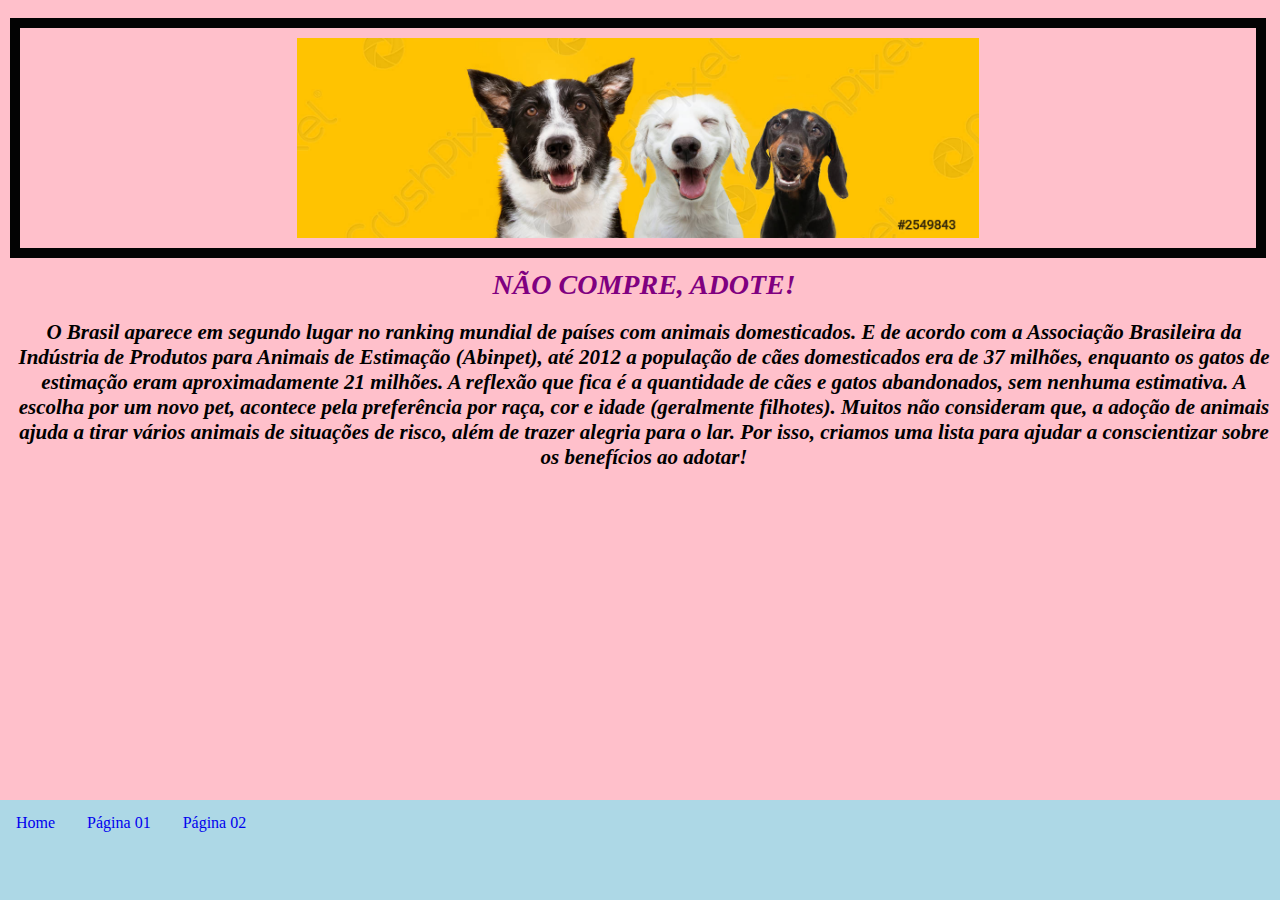
<file: pagina01.html>
<!DOCTYPE html>
<html lang="pt-br">
<head>
    <meta charset="UTF-8">
    <meta http-equiv="X-UA-Compatible" content="IE=edge">
    <meta name="viewport" content="width=device-width, initial-scale=1.0">
    <title>Adoção de felicidade</title>
    <link rel="stylesheet" href="estilo.css">
</head>
<body>
    <div class="menuprincipal">
        <nav>
            <ul>
                <li><a href="index.html">Home</a></li>
                <li><a href="pagina01.html">Página 01</a></li>
                <li><a href="pagina02.html">Página 02</a></li>
            </ul>
        </nav>
</div>
<div class="Boxyin">
    <img id="dog" src="dog4.jpg" alt="">
</div>
<div class="conteudopag2">
<h1> NÃO COMPRE, ADOTE!  </h1>
<h2>O Brasil aparece em segundo lugar no ranking mundial de países com animais domesticados. E de acordo com a Associação Brasileira da Indústria de Produtos para Animais de Estimação (Abinpet), até 2012 a população de cães domesticados era de 37 milhões, enquanto os gatos de estimação eram aproximadamente 21 milhões.

A reflexão que fica é a quantidade de cães e gatos abandonados, sem nenhuma estimativa.

A escolha por um novo pet, acontece pela preferência por raça, cor e idade (geralmente filhotes). Muitos não consideram que, a adoção de animais ajuda a tirar vários animais de situações de risco, além de trazer alegria para o lar.

Por isso, criamos uma lista para ajudar a conscientizar sobre os benefícios ao adotar!</h2>
</div>
</body>
</html>
</file>
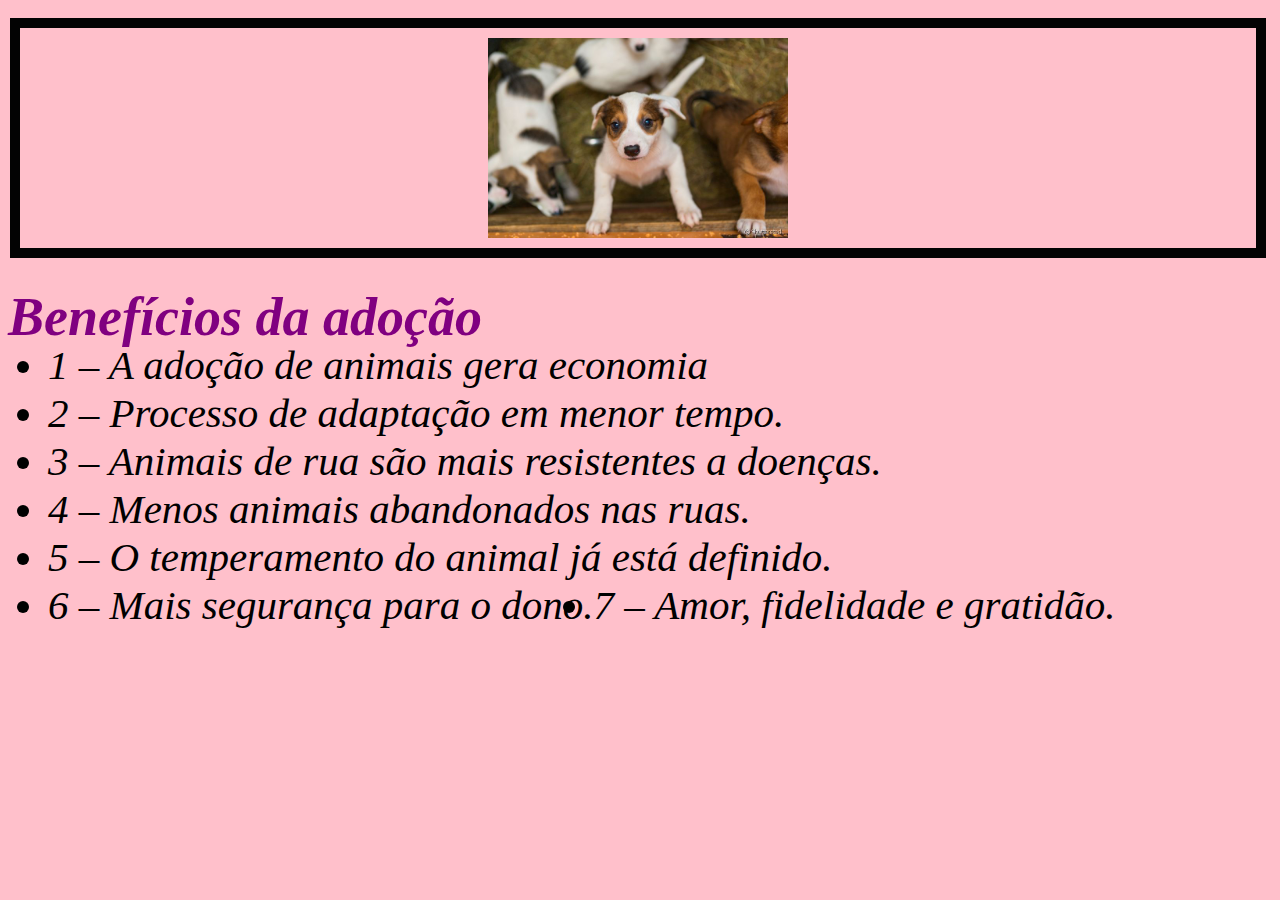
<file: pagina02.html>
<!DOCTYPE html>
<html lang=pt-br  dir="ltr">
  <head>
    <meta charset="utf-8">
    <title>Adoção de felicidade </title>
  </head>
  <body>
    <div class="Boxyin">
        <img id="dog" src="dog5.jpg" alt="">
    </div>
    <link rel="stylesheet" href="estilo.css">
<div class="conteudopag3">
  <h1>Benefícios da adoção </h1>
</div>
<div class="conteudopag4">
<ul>
  <li> 1 – A adoção de animais gera economia</li>


  <li> 2 – Processo de adaptação em menor tempo.</li>
  <li> 3 – Animais de rua são mais resistentes a doenças.</li>
  <li> 4 – Menos animais abandonados nas ruas.</li>
  <li> 5 – O temperamento do animal já está definido.</li>
  <li> 6 – Mais segurança para o dono.</li>
  <li>  7 – Amor, fidelidade e gratidão.</li>
</ul>
</div>
  </body>
</html>
</file>
<file: estilo.css>
body {
text-align: center;
  background: pink;
  margin: 1000;
  padding: 0;
}

h1{
  text-align: center;
  color: purple
}

.caixa1 {
  position: absolute;
  background: lightblue;
  width: 200px;
  height: 200px;
  right: 400px;
  bottom: 200;
}

.caixa2 {
  position: absolute;
  background:white;
  width: 200px;
  height: 45px;
  right: 705px;
  bottom: 200;
}

.menuprincipal {
  position: absolute;
  width: 100%;
  height: 100px;
  background: lightblue;
  bottom: 0;
  left: 0;
}
nav ul {
  list-style-type: none;
  margin: 0;
  padding: 0;
  overflow: 0;
}
li {
  float: left;
}

li a {
  display: block;
  color: pink(20, 7, 2);
  padding: 14px 16px;
  text-align: center;
  text-decoration: none;
}
li a:hover {
  color: white(82, 70, 66);
  background-color: white;
}
#yinyang {
  height: 40%;
}
.Boxyin {
  position: absolute;
  width: 95%;
  height: 200px;
  background-color: ;
  left: 0;
  border-color: rgb(3, 3, 3);
  border-width: 10px;
  border-style: solid;
  margin: 10px;
  padding: 10px;
  display: flex;
  justify-content: center;

}
.rodape {
  position: absolute;
  bottom: 0;
  background-color: lightblue;
  color: black;
  width: 100%;
  left: 0;
  height: 40px;
  display: flex;
  justify-content: center;
  font-size: 18px;
}
.conteudo {
  position: absolute;
  top: 45px;
  font-size: 30px;
}
.conteudopag2{
  position: absolute;
  top: 250px;
  font-style: oblique;
  font-size: 14px


}
.conteudo3{
  position: absolute;
  top: 200px;

}
.pagina01{
  background: lightpink
}
.conteudopag3{
  position: absolute;
  top: 250px;
  font-style: oblique;
  font-size: 27px
}
.conteudopag4{
  position: absolute;
  top: 300px;
  font-style: oblique;
  font-size: 41px
}
</file>
